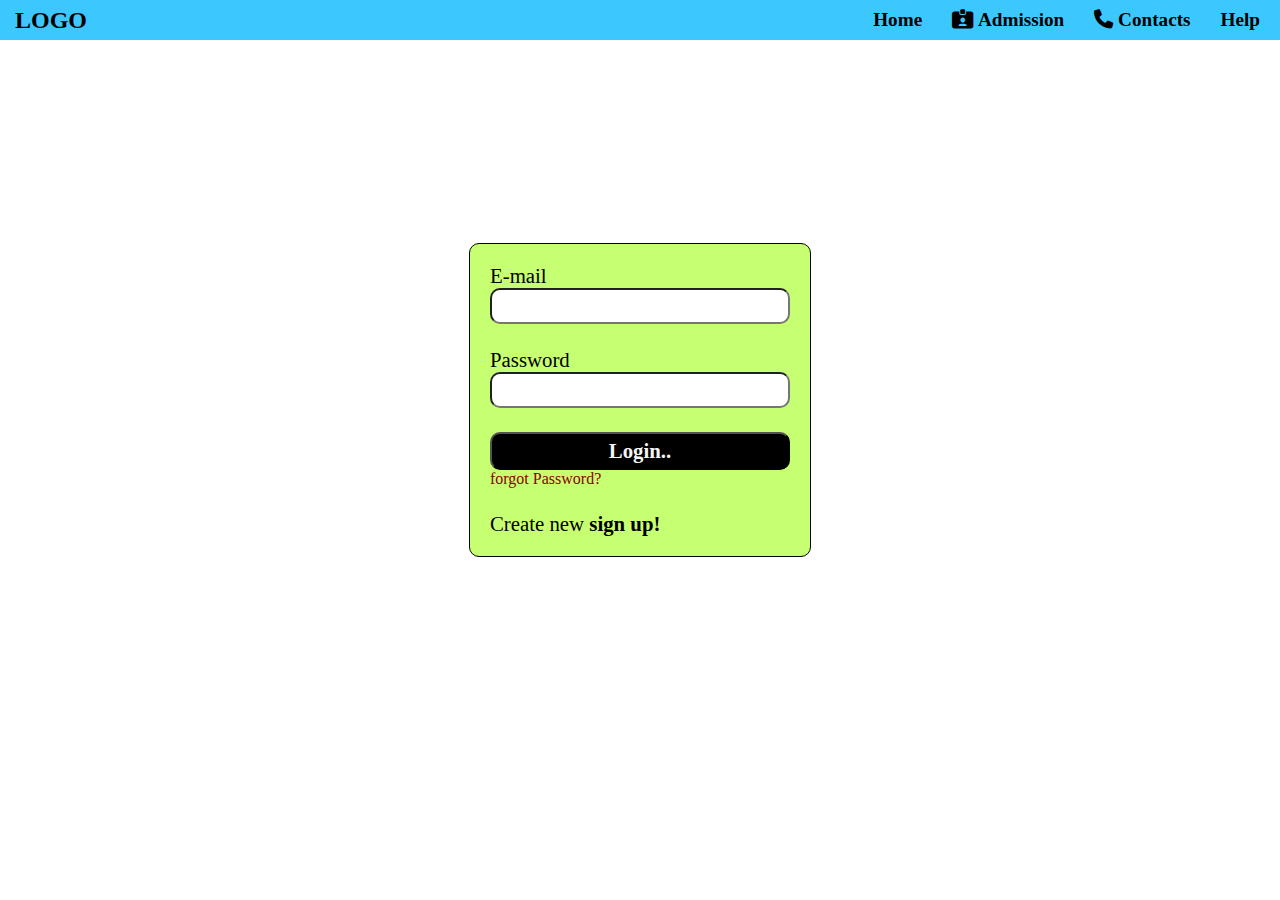
<file: HTMLFILES/user.html>
<!DOCTYPE html>
<html lang="en">
  <head>
    <meta charset="UTF-8" />
    <meta name="viewport" content="width=device-width, initial-scale=1.0" />
    <title>User's acc</title>
    <link rel="stylesheet" href="/style.css" />
    <link
      rel="stylesheet"
      href="https://cdnjs.cloudflare.com/ajax/libs/font-awesome/6.7.2/css/all.min.css"
      integrity="sha512-Evv84Mr4kqVGRNSgIGL/F/aIDqQb7xQ2vcrdIwxfjThSH8CSR7PBEakCr51Ck+w+/U6swU2Im1vVX0SVk9ABhg=="
      crossorigin="anonymous"
      referrerpolicy="no-referrer" />
  </head>
  <body>
    <div class="user-header">
      <div class="logo">LOGO</div>
      <div class="right">
        <a href="/index.html"><span>Home</span></a>
        <a href=""
          ><span
            ><i class="fa-solid fa-id-card-clip fa-bounce"></i> Admission</span
          ></a
        >
        <a href=""
          ><span><i class="fa fa-phone fa-shake"></i> Contacts</span></a
        >
        <a href=""><span>Help</span></a>
      </div>
      <div class="user-burger" onclick="show()">
        <i class="fa-solid fa-bars"></i>
      </div>
    </div>
    <div class="user-menu-cont">
      <a href=""
        ><span
          ><i class="fa-solid fa-id-card-clip fa-bounce"></i> Admission</span
        ></a
      >
      <a href=""
        ><span><i class="fa fa-phone fa-shake"></i> Contacts</span></a
      >
      <a href=""><span>Help</span></a>
    </div>
    <main>
      <div class="form-cont">
        <div class="login-form form">
          <form action="">
            <label for="v-mail">E-mail</label>
            <input
              type="email"
              name="e-mail"
              pattern="[a-zA-Z0-9._%+-]+@[a-zA-Z0-9.-]+\.com$"
              title="Please enter a valid email (e.g., user@example.com)"
              required /><br />
            <label for="v-pass">Password</label>
            <input type="password" name="padd" required />
            <br />
            <button class="login-btn" type="submit">Login..</button>
            <a href="" style="font-size: 1rem; color: darkred"
              >forgot Password?</a
            >
            <br />

            <p class="btn01">Create new <b>sign up!</b></p>
          </form>
        </div>
        <div class="sigin-form form">
          <form action="">
            <p style="align-self: flex-end" class="btn02">
              Back to <b>login!</b>
            </p>
            <br />
            <label for="f-name">First Name</label>
            <input type="text" required /><br />
            <label for="s-name">Second Name</label>
            <input type="text" /><br />
            <label for="n-mail">E-mail</label>
            <input
              type="email"
              id="e-mail"
              name="e-mail"
              pattern="[a-zA-Z0-9._%+-]+@[a-zA-Z0-9.-]+\.com$"
              title="Please enter a valid email (e.g., user@example.com)"
              required /><br />
            <label for="n-pass">Password</label>
            <input
              type="password"
              id="password"
              name="password"
              pattern="(?=.*[A-Z])(?=.*[@$!%*?&])(?=.*[0-9]).{8,}"
              title="Must contain:&#10;- At least one uppercase letter&#10;- One special character (@$!%*?&)&#10;- One number&#10;- Minimum 8 characters"
              required />
            <br />
            <button class="login-btn" type="submit">Create A/c..</button>
            <br />
          </form>
        </div>
      </div>
    </main>
    <footer></footer>
    <script>
      // burger menu view BURGER 001
      const burger = document.querySelector(".user-burger");
      let view = "true";
      const menu = document.querySelector(".user-menu-cont");
      burger.addEventListener("click", () => {
        if (view === "true") {
          menu.style.display = "flex";
          burger.innerHTML = `<i class="fas fa-times"></i>`;
          view = "false";
        } else {
          menu.style.display = "none";
          burger.innerHTML = `<i class="fas
    fa-bars"></i>`;
          view = "true";
        }
      });
      // WHEN CLICK ON MENU OR SELECT MENU FROM BAR ITS GET CLOSE
      document
        .querySelector(".user-menu-cont")
        .addEventListener("click", () => {
          if (view === "false") {
            menu.style.display = "none";
            burger.innerHTML = `<i class="fas fa-bars"></i>`;
            view = "true";
          }
        });

      document.querySelector("main").addEventListener("click", () => {
        if (view === "false") {
          menu.style.display = "none";
          burger.innerHTML = `<i class="fas fa-bars"></i>`;
          view = "true";
        }
      });
      // LOGIN SIGIN BUTTON PART
      const btn01 = document.querySelector(".btn01");
      const sign = document.querySelector(".sigin-form");
      const btn02 = document.querySelector(".btn02");
      const log = document.querySelector(".login-form");
      btn01.addEventListener("click", () => {
        sign.style.display = "flex";
        log.style.display = "none";
        event.preventDefault();
        sign.classList.add("show");
      });
      btn02.addEventListener("click", () => {
        log.style.display = "flex";
        sign.style.display = "none";
        event.preventDefault();
        log.classList.add("show");
      });
      // log in part----------------------------------still working in it---------------------------------------------------------------------------------------------
      // login authorization part
      document
        .getElementById("loginForm")
        .addEventListener("submit", function (event) {
          event.preventDefault(); // Prevent page reload

          const username = document.getElementById("username").value.trim();
          const password = document.getElementById("password").value.trim();
          const message = document.getElementById("message");

          // Sample credentials (Replace with database check in a real app)
          const validUser = "admin";
          const validPass = "12345";

          if (username === validUser && password === validPass) {
            message.style.color = "green";
            message.textContent = "Login successful! Redirecting...";

            // Store login status (Optional)
            localStorage.setItem("loggedIn", "true");

            // Redirect after 2 seconds (Change URL to your dashboard)
            setTimeout(() => {
              window.location.href = "dashboard.html";
            }, 2000);
          } else {
            message.style.color = "red";
            message.textContent = "Invalid username or password!";
          }
        });
      // ------------------------------------remember me part-----------------------------------------------------
      document.addEventListener("DOMContentLoaded", function () {
        const emailInput = document.getElementById("email");
        const passwordInput = document.getElementById("password");
        const rememberMeCheckbox = document.getElementById("rememberMe");

        // Check if user details are stored
        if (localStorage.getItem("rememberedEmail")) {
          emailInput.value = localStorage.getItem("rememberedEmail");
          passwordInput.value = localStorage.getItem("rememberedPassword");
          rememberMeCheckbox.checked = true; // Keep checkbox checked
        }

        document
          .getElementById("loginForm")
          .addEventListener("submit", function (event) {
            event.preventDefault(); // Prevent page refresh

            const email = emailInput.value.trim();
            const password = passwordInput.value.trim();

            if (rememberMeCheckbox.checked) {
              // Save credentials in localStorage
              localStorage.setItem("rememberedEmail", email);
              localStorage.setItem("rememberedPassword", password);
            } else {
              // Remove saved credentials if "Remember Me" is unchecked
              localStorage.removeItem("rememberedEmail");
              localStorage.removeItem("rememberedPassword");
            }

            alert("Login successful! (Simulated)");
            // Redirect to dashboard or perform authentication here
          });
      });
    </script>
  </body>
</html>
</file>
<file: style.css>
* {
  margin: 0;
  padding: 0;
  box-sizing: border-box;
}
body {
  font-family: "Times New Roman", Times, serif;
  a {
    text-decoration: none;
    color: black;
  }
  --skyBluecolor: rgb(60, 200, 255);
  --greenColor: rgb(173, 255, 47);
  --lightgreen: rgba(172, 255, 47, 0.68);
}
/* header part */
.header-cont {
  .header-01 {
    width: 100%;
    height: 50px;
    display: flex;
    justify-content: end;
    align-items: center;
    padding: 0 20px;
    gap: 20px;
    font-size: 1.2rem;
    background-color: var(--skyBluecolor);
    .search {
      padding: 5px;
      border-radius: 10px;
      background-color: whitesmoke;
      display: flex;
      justify-content: center;
      align-items: center;
      input {
        background-color: transparent;
        width: 200px;
        height: 20px;
        border: none;
        border-radius: 5px;
        padding: 0 10px;
        font-size: 1.1rem;
      }
      input:focus {
        outline: none;
      }
    }
    .burger {
      display: none;
      cursor: pointer;
      font-size: 1.3rem;
    }
  }
}
/* BURDER MENU CONTAINER PART */
.menu-01-cont {
  height: auto;
  width: auto;
  background-color: var(--greenColor);
  border-radius: 10px;
  position: fixed;
  top: 35px;
  right: 10px;
  display: none;
  .sp {
    padding: 7px 30px;
    transition: all 0.3s ease;
    border-radius: 10px;
    display: flex;
    justify-content: center;
    align-items: center;
  }
  .sp:hover {
    background-color: rgba(0, 0, 0, 0.353);
  }
  .cont-in-menu {
    font-size: 2rem;
    display: flex;
    align-items: center;
    flex-direction: column;
    padding: 20px;
    gap: 10px;
    a {
      font-size: 1.2rem;
    }
    .menu {
      display: flex;
      flex-direction: column;
      justify-content: center;
      align-items: center;
      gap: 10px;
      width: 100%;
      span {
        cursor: pointer;
        /* padding: 7px 30px; */
        width: 100%;
      }
    }
  }
}
/* header 002 */
.header-cont {
  .header-02 {
    width: 100%;
    height: 50px;
    display: flex;
    justify-content: space-between;
    align-items: center;
    padding: 0 20px;
    font-size: 1.2rem;
    .logo {
      /* SET IMAGE LATER */
      font-size: 1.5rem;
      font-weight: bold;
      cursor: pointer;
    }
    .menu {
      display: flex;
      gap: 20px;
      span {
        cursor: pointer;
      }
      span:hover {
        text-decoration: underline;
      }
    }
  }
}

/* USER.HTML PART */
.logo {
  /* SET IMAGE LATER */
  font-size: 1.5rem;
  font-weight: bold;
  cursor: pointer;
}
.user-header {
  display: flex;
  justify-content: space-between;
  align-items: center;
  padding: 0 15px;
  background-color: var(--skyBluecolor);
  height: 40px;
  .right {
    display: flex;
    justify-self: center;
    align-items: center;
    gap: 20px;
    font-size: 1.2rem;
    font-weight: 600;
    span {
      padding: 5px;
    }
  }
  .user-burger {
    display: none;
    font-size: 1.3rem;
    padding: 5px;
    cursor: pointer;
  }
}
.user-menu-cont {
  background-color: var(--greenColor);
  width: max-content;
  padding: 10px;
  height: auto;
  display: flex;
  justify-content: center;
  align-items: center;
  flex-direction: column;
  border-radius: 10px;
  position: fixed;
  top: 33px;
  right: 15px;
  font-size: 1.2rem;
  font-weight: 600;
  display: none;
  a {
    padding: 5px 10px;
  }
  span {
    transition: all 0.3s ease;
    border-radius: 5px;
    padding: 5px 20px;
  }
  span:hover {
    background-color: rgba(0, 0, 0, 0.402);
  }
}
/* FORM CONTAINER */
.form-cont {
  height: 80svh;
  width: 100%;
  display: flex;
  justify-content: center;
  align-items: center;
  .form {
    font-size: 1.3rem;
    border: 1px solid black;
    padding: 20px;
    border-radius: 10px;
    background-color: rgba(172, 255, 47, 0.68);
    form {
      display: flex;
      flex-direction: column;
      input {
        width: 300px;
        padding: 5px;
        border-radius: 10px;
        font-size: 1.2rem;
      }
      input:focus {
        outline: none;
      }
      button {
        font-size: 1.3rem;
        font-family: "Times New Roman", Times, serif;
        border-radius: 10px;
        font-weight: 600;
        background-color: black;
        color: whitesmoke;
        padding: 5px;
      }
    }
  }
  .btn01,
  .btn02 {
    cursor: pointer;
    b:hover {
      text-decoration: underline;
    }
  }

  /* .login-form {
    transition: all 0.3s ease;
  } */
  .sigin-form {
    display: none;
  }
}
.show {
  display: block;
  animation: fadeInUp 0.5s ease-in-out forwards;
}

/* Keyframe animation */
@keyframes fadeInUp {
  from {
    opacity: 0;
    transform: translateY(20px);
  }
  to {
    opacity: 1;
    transform: translateY(0);
  }
}

/* media part */
@media screen and (max-width: 768px) {
  .header-cont {
    .header-01 {
      .admission-form {
        display: none;
      }
      .contact-us {
        display: none;
      }
      .user {
        display: none;
      }
      .burger {
        display: flex;
      }
    }
    .header-02 {
      display: none;
    }
  }
  /* USER FORM CONTAINER RESPONSIVEMESS---------- */
  .user-header {
    .right {
      display: none;
    }
    .user-burger {
      display: flex;
    }
  }
}
</file>
